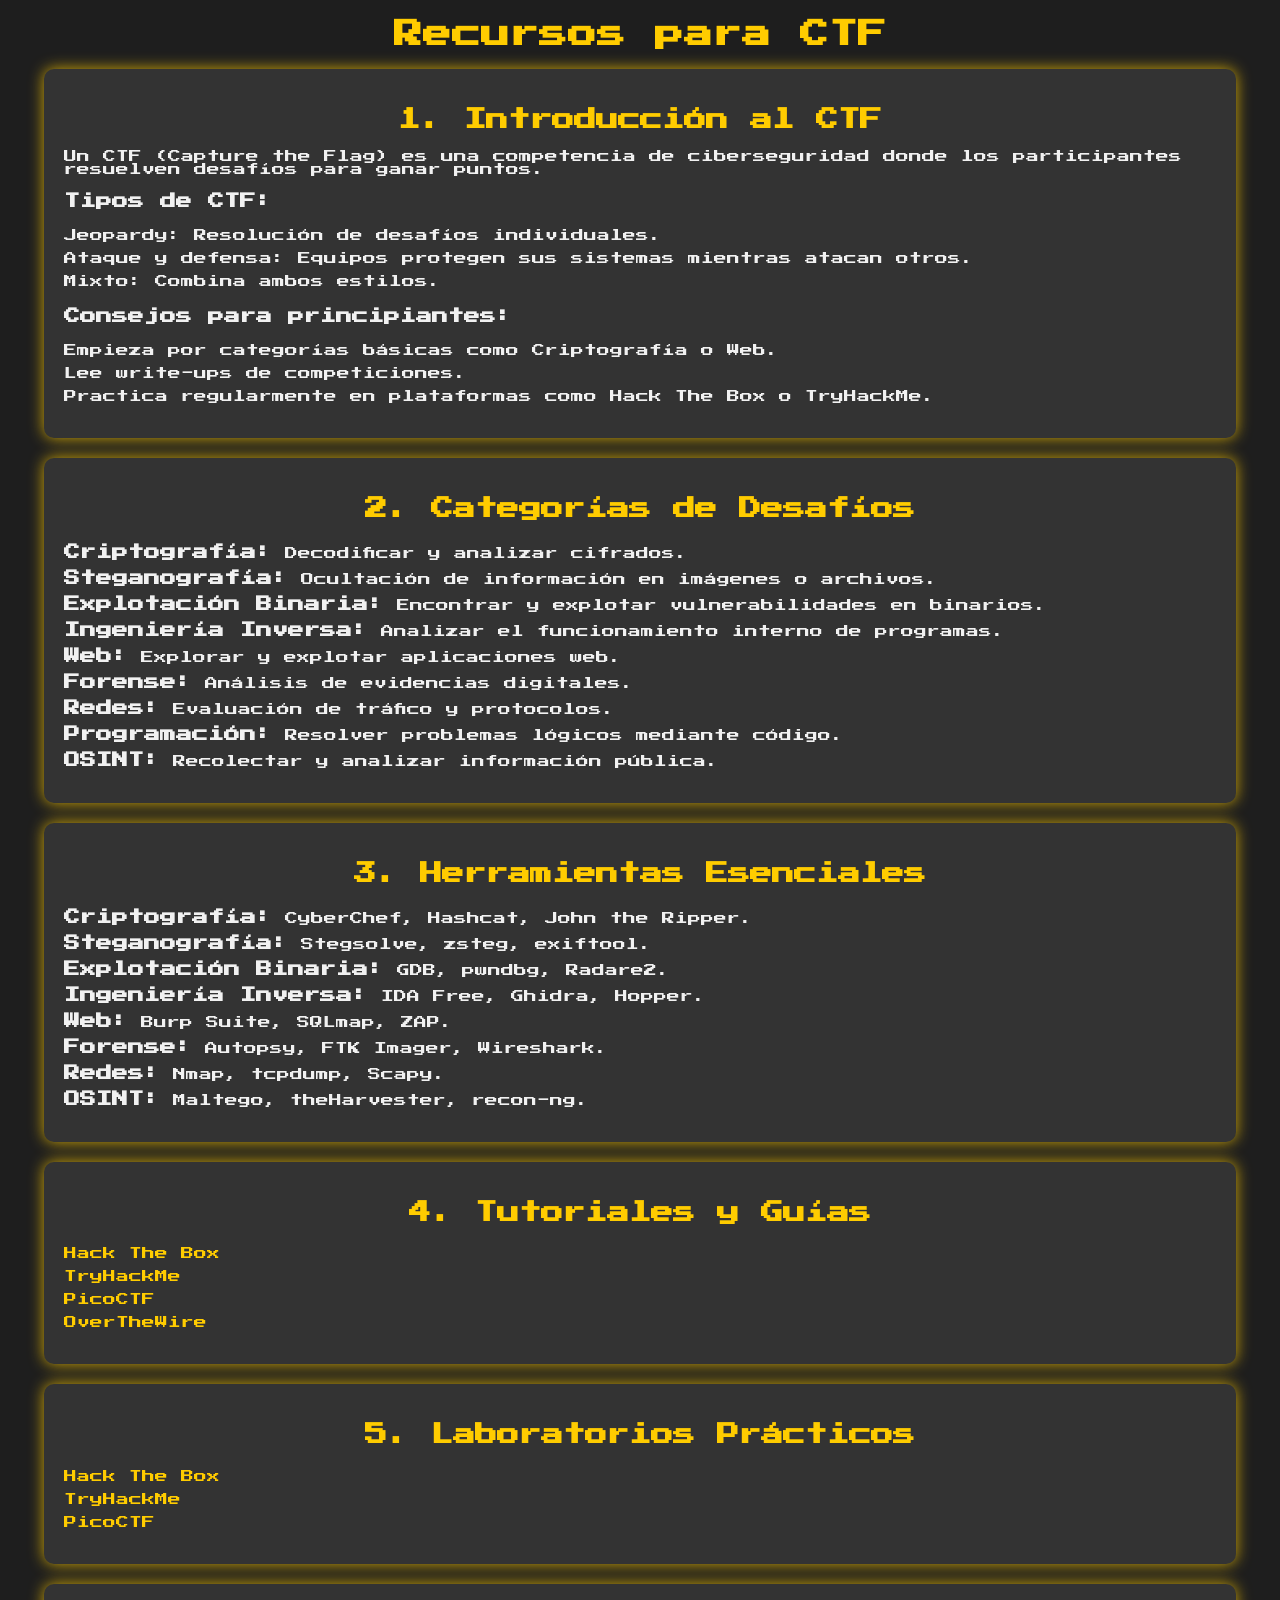
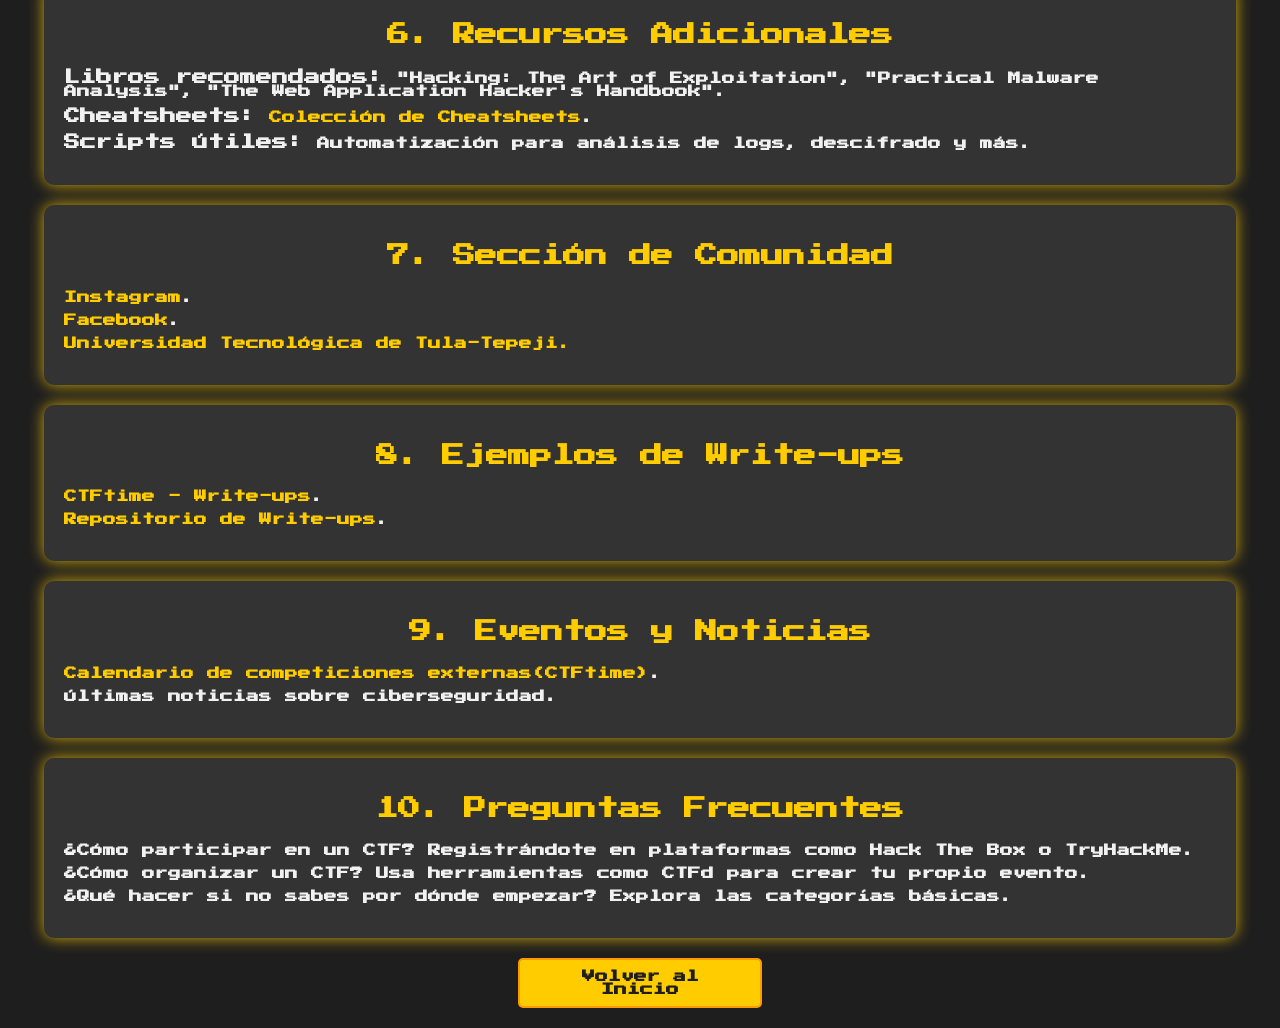
<file: templates/recursos.html>
<!DOCTYPE html>
<html lang="es">
<head>
    <meta charset="UTF-8">
    <meta name="viewport" content="width=device-width, initial-scale=1.0">
    <title>Recursos CTF</title>
    <link href="https://fonts.googleapis.com/css2?family=Press+Start+2P&display=swap" rel="stylesheet">
    <link href="/static/css/style.css" rel="stylesheet">
</head>
<body>
    <h1>Recursos para CTF</h1>

    <!-- Secciones de contenido -->
    <div class="section" id="introduccion">
        <h2>1. Introducción al CTF</h2>
        <p>Un CTF (Capture the Flag) es una competencia de ciberseguridad donde los participantes resuelven desafíos para ganar puntos.</p>
        <ul>
            <li><strong>Tipos de CTF:</strong></li>
            <ul>
                <li>Jeopardy: Resolución de desafíos individuales.</li>
                <li>Ataque y defensa: Equipos protegen sus sistemas mientras atacan otros.</li>
                <li>Mixto: Combina ambos estilos.</li>
            </ul>
            <li><strong>Consejos para principiantes:</strong></li>
            <ul>
                <li>Empieza por categorías básicas como Criptografía o Web.</li>
                <li>Lee write-ups de competiciones.</li>
                <li>Practica regularmente en plataformas como Hack The Box o TryHackMe.</li>
            </ul>
        </ul>
    </div>

    <div class="section" id="categorias">
        <h2>2. Categorías de Desafíos</h2>
        <ul>
            <li><strong>Criptografía:</strong> Decodificar y analizar cifrados.</li>
            <li><strong>Steganografía:</strong> Ocultación de información en imágenes o archivos.</li>
            <li><strong>Explotación Binaria:</strong> Encontrar y explotar vulnerabilidades en binarios.</li>
            <li><strong>Ingeniería Inversa:</strong> Analizar el funcionamiento interno de programas.</li>
            <li><strong>Web:</strong> Explorar y explotar aplicaciones web.</li>
            <li><strong>Forense:</strong> Análisis de evidencias digitales.</li>
            <li><strong>Redes:</strong> Evaluación de tráfico y protocolos.</li>
            <li><strong>Programación:</strong> Resolver problemas lógicos mediante código.</li>
            <li><strong>OSINT:</strong> Recolectar y analizar información pública.</li>
        </ul>
    </div>

    <div class="section" id="herramientas">
        <h2>3. Herramientas Esenciales</h2>
        <ul>
            <li><strong>Criptografía:</strong> CyberChef, Hashcat, John the Ripper.</li>
            <li><strong>Steganografía:</strong> Stegsolve, zsteg, exiftool.</li>
            <li><strong>Explotación Binaria:</strong> GDB, pwndbg, Radare2.</li>
            <li><strong>Ingeniería Inversa:</strong> IDA Free, Ghidra, Hopper.</li>
            <li><strong>Web:</strong> Burp Suite, SQLmap, ZAP.</li>
            <li><strong>Forense:</strong> Autopsy, FTK Imager, Wireshark.</li>
            <li><strong>Redes:</strong> Nmap, tcpdump, Scapy.</li>
            <li><strong>OSINT:</strong> Maltego, theHarvester, recon-ng.</li>
        </ul>
    </div>

        <!-- Sección 4: Tutoriales y Guías -->
        <div class="section" id="tutoriales">
            <h2>4. Tutoriales y Guías</h2>
            <ul>
                <li><a href="https://www.hackthebox.com/" target="_blank">Hack The Box</a></li>
                <li><a href="https://tryhackme.com/" target="_blank">TryHackMe</a></li>
                <li><a href="https://picoctf.org/" target="_blank">PicoCTF</a></li>
                <li><a href="https://overthewire.org/" target="_blank">OverTheWire</a></li>
            </ul>
        </div>
    
        <!-- Sección 5: Laboratorios Prácticos -->
        <div class="section" id="laboratorios">
            <h2>5. Laboratorios Prácticos</h2>
            <ul>
                <li><a href="https://www.hackthebox.com/" target="_blank">Hack The Box</a></li>
                <li><a href="https://tryhackme.com/" target="_blank">TryHackMe</a></li>
                <li><a href="https://picoctf.org/" target="_blank">PicoCTF</a></li>
            </ul>
        </div>
    
            <!-- Sección 6: Recursos Adicionales -->
            <div class="section" id="recursos-adicionales">
                <h2>6. Recursos Adicionales</h2>
                <ul>
                    <li><strong><b>Libros recomendados:</strong> "Hacking: The Art of Exploitation", "Practical Malware Analysis", "The Web Application Hacker's Handbook".</li>
                    <li><strong>Cheatsheets:</strong> <a href="https://github.com/cheat-sheets" target="_blank">Colección de Cheatsheets</a>.</li>
                    <li><strong>Scripts útiles:</strong> Automatización para análisis de logs, descifrado y más.</li>
                </ul>
            </div>
        
            <!-- Sección 7: Comunidad -->
            <div class="section" id="comunidad">
                <h2>7. Sección de Comunidad</h2>
                <ul>
                    <li><a href="https://www.instagram.com/uttt_mx" target="_blank">Instagram</a>.</li>
                    <li><a href="https://www.facebook.com/UTTTMx" target="_blank">Facebook</a>.</li>
                    <li><a href="https://www.uttt.edu.mx/" target="_blank">Universidad Tecnológica de Tula-Tepeji.</a></li>
                </ul>
            </div>
        
            <!-- Sección 8: Ejemplos de Write-ups -->
            <div class="section" id="writeups">
                <h2>8. Ejemplos de Write-ups</h2>
                <ul>
                    <li><a href="https://ctftime.org/writeups" target="_blank">CTFtime - Write-ups</a>.</li>
                    <li><a href="https://github.com/ctfs" target="_blank">Repositorio de Write-ups</a>.</li>
                </ul>
            </div>
        
            <!-- Sección 9: Eventos y Noticias -->
            <div class="section" id="eventos-noticias">
                <h2>9. Eventos y Noticias</h2>
                <ul>
                    <li><a href="https://ctftime.org/" target="_blank">Calendario de competiciones externas(CTFtime)</a>.</li>
                    <li>Últimas noticias sobre ciberseguridad.</li>
                </ul>
            </div>
        
            <!-- Sección 10: Preguntas Frecuentes -->
            <div class="section" id="faq">
                <h2>10. Preguntas Frecuentes</h2>
                <ul>
                    <li>¿Cómo participar en un CTF? Registrándote en plataformas como Hack The Box o TryHackMe.</li>
                    <li>¿Cómo organizar un CTF? Usa herramientas como CTFd para crear tu propio evento.</li>
                    <li>¿Qué hacer si no sabes por dónde empezar? Explora las categorías básicas.</li>
                </ul>
            </div>
        

    <a href="{{ url_for('index') }}" class="back-btn">Volver al Inicio</a>
</body>
</html>
</file>
<file: static/css/style.css>
/* Estilo global */
body {
    background-color: #1e1e1e;
    color: #f1f1f1;
    font-family: 'Press Start 2P', cursive;
    margin: 0;
    padding: 0;
    font-size: small;
}

h1,
h2 {
    text-align: center;
    color: #ffcc00;
    margin-top: 20px;
}

strong {
    font-size: medium;
}

.section {
    padding: 20px;
    margin: 20px auto;
    max-width: 90%;
    background-color: #333;
    border-radius: 10px;
    box-shadow: 0 0 15px rgba(255, 204, 0, 0.8);
}

.section ul {
    list-style-type: none;
    padding: 0;
    margin: 10px 0;
}

.section ul li {
    padding: 5px 0;
}

.section ul li a {
    color: #ffcc00;
    text-decoration: none;
}

.section ul li a:hover {
    text-decoration: underline;
}

.back-btn {
    display: block;
    width: 200px;
    margin: 20px auto;
    padding: 10px 20px;
    text-align: center;
    background-color: #ffcc00;
    color: #1e1e1e;
    border: 2px solid #ff9900;
    border-radius: 5px;
    text-decoration: none;
    transition: background-color 0.3s ease;
}

.back-btn:hover {
    background-color: #ff9900;
}

/* Responsividad */
@media (max-width: 768px) {
    .section {
        max-width: 95%;
        font-size: 0.9em;
    }

    .back-btn {
        width: 80%;
    }
}

@media (max-width: 480px) {
    .section {
        font-size: 0.8em;
        padding: 15px;
    }

    .back-btn {
        font-size: 0.8em;
        width: 90%;
    }
}


h1 {
    font-size: 1.8rem;
    /* Ajuste del título principal */
    text-align: center;
    color: #ffcc00;
    margin-top: 20px;
}

h2 {
    font-size: 1.4rem;
    /* Ajuste de subtítulos */
    text-align: center;
    color: #ffcc00;
    margin-top: 20px;
}

.container {
    margin-top: 20px;
    padding: 20px;
    background-color: #333;
    border-radius: 10px;
    box-shadow: 0 0 15px rgba(255, 204, 0, 0.8);
}

p,
ul,
li,
label,
textarea,
input {
    font-size: 0.8rem;
    /* Reducir texto general */
}


.alert {
    font-size: 0.75rem;
    /* Fuente más pequeña para mensajes */
    font-family: 'Press Start 2P', cursive;
}

/* Responsividad */
@media (max-width: 768px) {
    h1 {
        font-size: 1.5rem;
    }

    h2 {
        font-size: 1.2rem;
    }

    .container {
        font-size: 0.85rem;
    }
}

@media (max-width: 480px) {
    h1 {
        font-size: 1.2rem;
    }

    h2 {
        font-size: 1rem;
    }

    .container {
        font-size: 0.75rem;
    }
}
</file>
